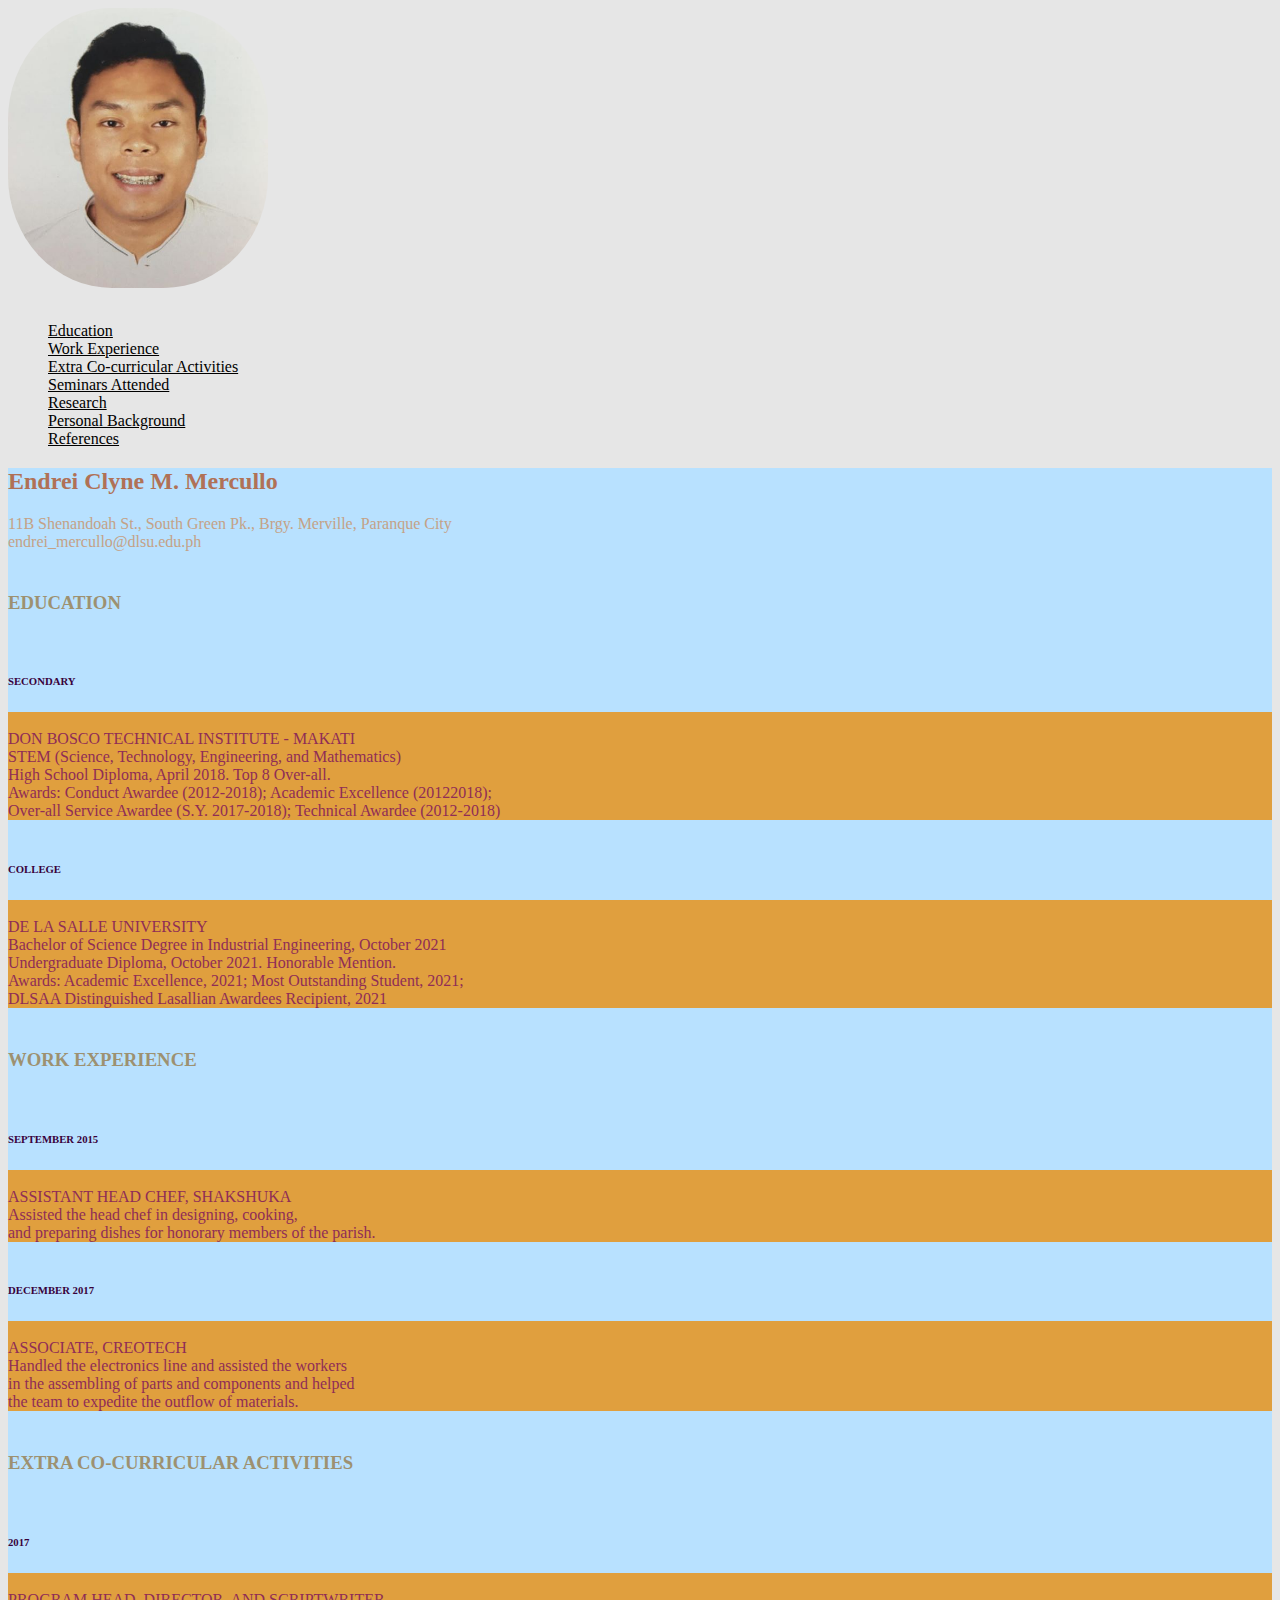
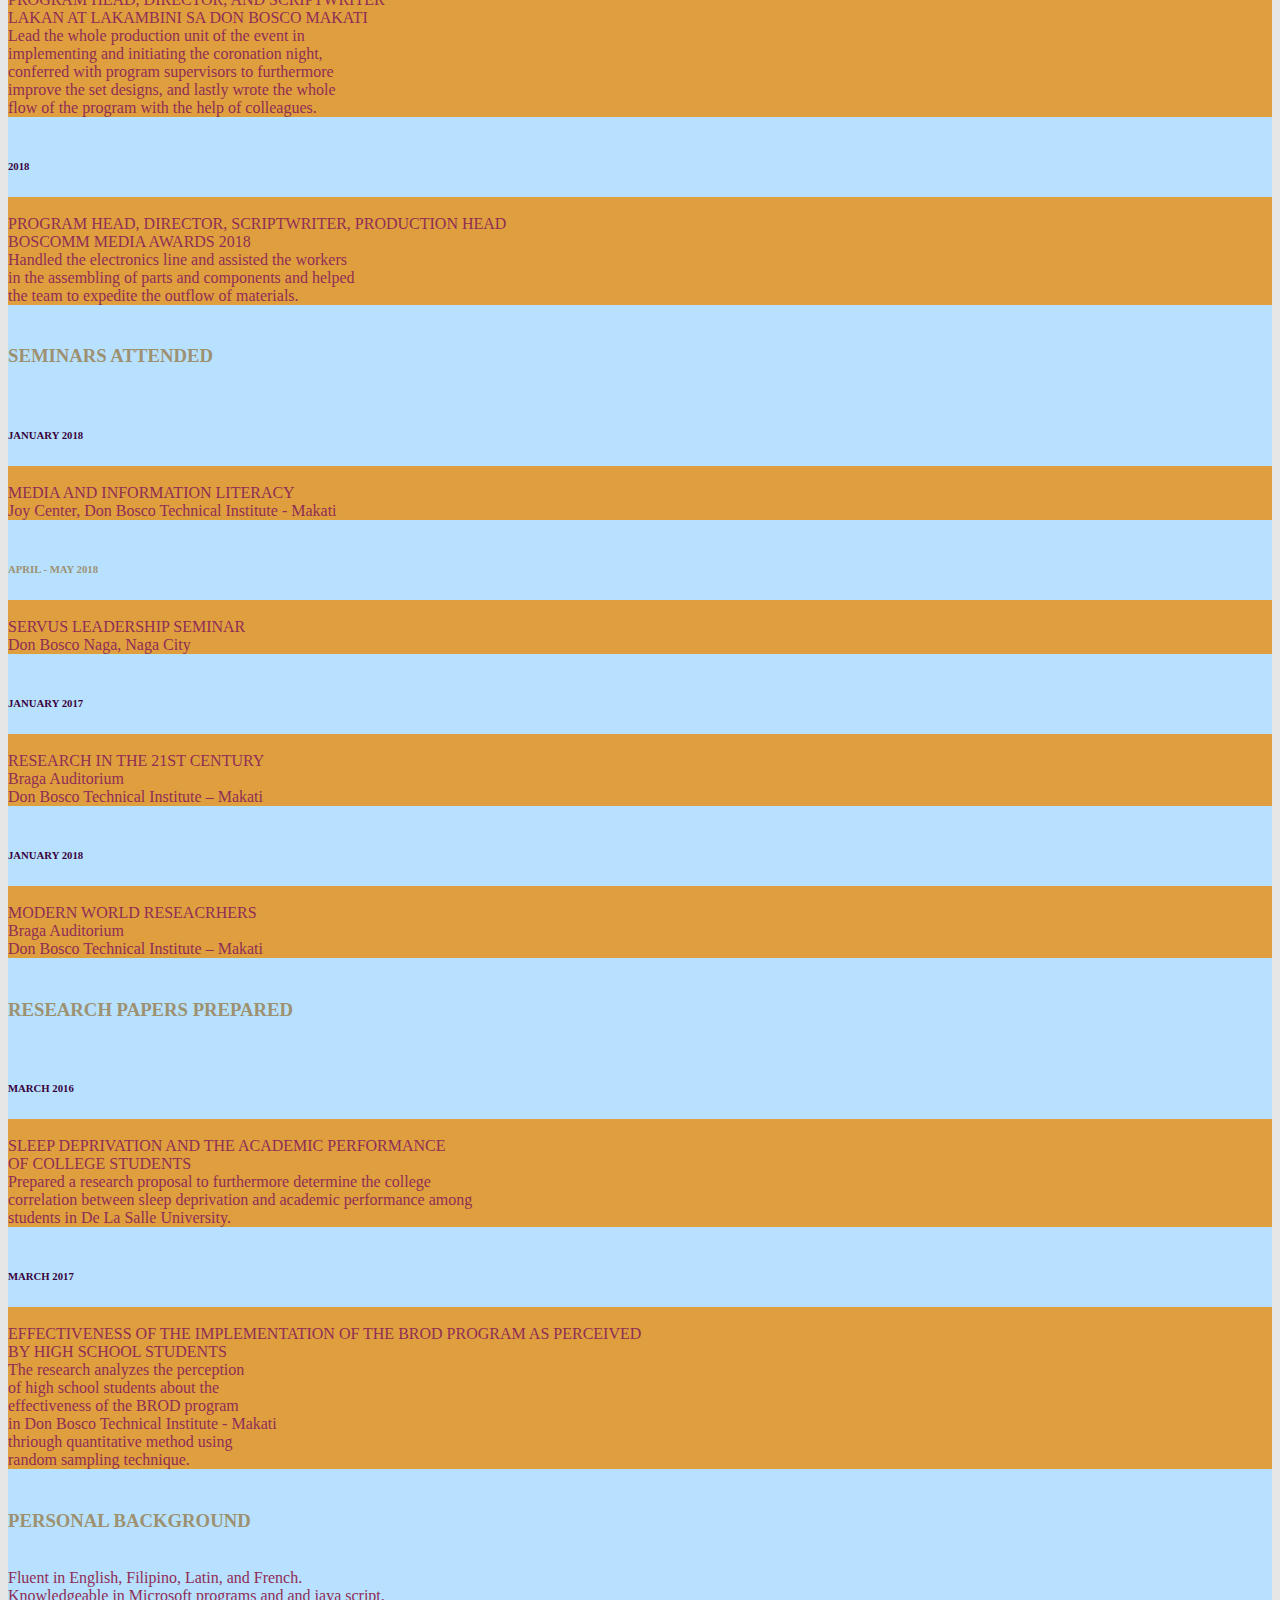
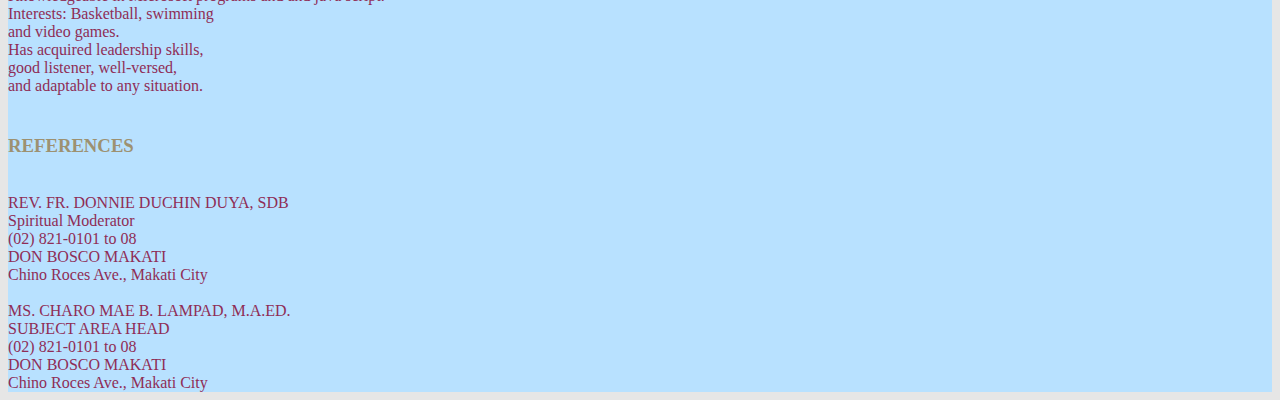
<file: index 1.html>
<html>
	<head>
		<title>Endrei Clyne M. Mercullo - Curriculum Vitae</title>
        <link rel="stylesheet" href="https://stackpath.bootstrapcdn.com/bootstrap/4.2.1/css/bootstrap.min.css" integrity="sha384-GJzZqFGwb1QTTN6wy59ffF1BuGJpLSa9DkKMp0DgiMDm4iYMj70gZWKYbI706tWS" crossorigin="anonymous">
        
        <link rel="stylesheet" href="style.css">
	</head>
	
    <body>
        
            <div class= "row">
                <div class="col+4">
                    <a href="https://youtube.com">
                        <img class="pic" src="me.jpg" width="260" height="280">
                    </a>
                    
                    
                    <ul>
                        <br>
                        <a href="#educ">Education</a>
                        <br><a href="#work">Work Experience</a>
                        <br><a href="#co-curricular">Extra Co-curricular Activities</a>
                        <br><a href="#seminars attended">Seminars Attended</a>
                        <br><a href="#research papers prepared">Research</a>
                        <br><a href="#personal background">Personal Background</a>
                        <br><a href="#references">References</a>
                        
                    </ul>
                </div>
                
                <div class="col">
                    <h2>Endrei Clyne M. Mercullo</h2>
                    <h10>11B Shenandoah St., South Green Pk., 
                        Brgy. Merville, Paranque City
                    </h10>
                    <h10><br>endrei_mercullo@dlsu.edu.ph</h10>
                    
                    <section id="educ">
                        <h3><br>EDUCATION</h3>
                        <div class="row">
                            <div class="col sec">
                            <br><h6>SECONDARY</h6>
                            </div>
                            <div class="col des">
                            <br>
                                DON BOSCO TECHNICAL INSTITUTE - MAKATI
                            <br>
                                STEM (Science, Technology, Engineering, and Mathematics)
                            <br>
                                High School Diploma, April 2018. Top 8 Over-all.
                            <br>    
                                Awards: Conduct Awardee (2012-2018); Academic Excellence (20122018); 
                            <br>   
                                Over-all Service Awardee (S.Y. 2017-2018); Technical Awardee (2012-2018)
                            </div>
                        </div>
                        <div class="row">
                            <div class="col sec">
                                <br><h6>COLLEGE</h6>
                            </div>
                            <div class="col des">
                            <br>
                                DE LA SALLE UNIVERSITY
                            <br>
                                Bachelor of Science Degree in Industrial Engineering, October 2021
                            <br>
                                Undergraduate Diploma, October 2021. Honorable Mention. 
                            <br>    
                                Awards: Academic Excellence, 2021; Most Outstanding Student, 2021;
                            <br>   
                                DLSAA Distinguished Lasallian Awardees Recipient, 2021
                            </div>
                        </div>
                    </section>
                    <section id="work">
                        <h3><br>WORK EXPERIENCE</h3>
                        <div class="row">
                            <div class="col sec">
                            <br><h6>SEPTEMBER 2015</h6>
                            </div>
                            <div class="col des">
                            <br>
                                ASSISTANT HEAD CHEF, SHAKSHUKA
                            <br>
                                Assisted the head chef in designing, cooking, 
                            <br>
                                and preparing dishes for honorary members of the parish.
                            </div>
                        </div>
                        <div class="row">
                            <div class="col sec">
                            <br><h6>DECEMBER 2017</h6>
                            </div>
                            <div class="col des">
                            <br>
                                ASSOCIATE, CREOTECH
                            <br>
                                Handled the electronics line and assisted the workers 
                            <br>
                                in the assembling of parts and components and helped  
                            <br>    
                                the team to expedite the outflow of materials.
                            </div>
                        </div>
                    </section>
                    <section id="co-curricular">
                        <h3><br>EXTRA CO-CURRICULAR ACTIVITIES</h3>
                        <div class="row">
                            <div class="col sec">
                            <br><h6>2017</h6>
                            </div>
                            <div class="col des">
                            <br>
                                PROGRAM HEAD, DIRECTOR, AND SCRIPTWRITER
                            <br>    
                                LAKAN AT LAKAMBINI SA DON BOSCO MAKATI
                            <br>
                                Lead the whole production unit of the event in  
                            <br>
                                implementing and initiating the coronation night, 
                            <br>
                                conferred with program supervisors to furthermore 
                            <br>
                                improve the set designs, and lastly wrote the whole 
                            <br>
                                flow of the program with the help of colleagues.
                            </div>
                        </div>
                        <div class="row">
                            <div class="col sec">
                            <br><h6>2018</h6>
                            </div>
                            <div class="col des">
                            <br>
                                PROGRAM HEAD, DIRECTOR, SCRIPTWRITER, PRODUCTION HEAD
                            <br>
                                BOSCOMM MEDIA AWARDS 2018
                            <br>
                                Handled the electronics line and assisted the workers 
                            <br>
                                in the assembling of parts and components and helped  
                            <br>    
                                the team to expedite the outflow of materials.
                            </div>
                        </div>
                    </section>
                    <section id="seminars attended">
                        <h3><br>SEMINARS ATTENDED</h3>
                        <div class="row">
                            <div class="col sec">
                            <br><h6>JANUARY 2018</h6>
                            </div>
                            <div class="col des">
                            <br>
                                MEDIA AND INFORMATION LITERACY 
                            <br>    
                               Joy Center, Don Bosco Technical Institute - Makati
                            </div>
                        </div>
                        <div class="row">
                            <div class="col">
                            <br><h6>APRIL - MAY 2018</h6>
                            </div>
                            <div class="col des">
                            <br>
                                SERVUS LEADERSHIP SEMINAR
                            <br>
                                Don Bosco Naga, Naga City
                            </div>
                        </div>
                        <div class="row">
                            <div class="col sec">
                            <br><h6>JANUARY 2017</h6>
                            </div>
                            <div class="col des">
                            <br>
                                RESEARCH IN THE 21ST CENTURY
                            <br>
                                Braga Auditorium 
                            <br>
                                Don Bosco Technical Institute – Makati
                            </div>
                        </div>
                        <div class="row">
                            <div class="col sec">
                            <br><H6>JANUARY 2018</H6>
                            </div>
                            <div class="col des">
                            <br>
                                MODERN WORLD RESEACRHERS
                            <br>
                                Braga Auditorium 
                            <br>
                                Don Bosco Technical Institute – Makati
                            </div>
                        </div>
                    </section>
                    <section id="research papers prepared">
                        <h3><br>RESEARCH PAPERS PREPARED</h3>
                        <div class="row">
                            <div class="col sec">
                            <br><h6>MARCH 2016</h6>
                            </div>
                            <div class="col des">
                            <br>
                                SLEEP DEPRIVATION AND THE ACADEMIC PERFORMANCE 
                            <br>
                                OF COLLEGE STUDENTS
                            <br>
                                Prepared a research proposal to furthermore determine the  college 
                            <br>    
                                correlation between sleep deprivation and academic performance among
                            <br>   
                                students in De La Salle University.
                            </div>
                        </div>
                        <div class="row">
                            <div class="col sec">
                            <br><h6>MARCH 2017</h6>
                            </div>
                            <div class="col des">
                            <br>
                                EFFECTIVENESS OF THE IMPLEMENTATION OF THE BROD PROGRAM AS PERCEIVED
                            <br>
                                BY HIGH SCHOOL STUDENTS
                            <br>    
                                The research analyzes the perception
                            <br>   
                                of high school students about the
                            <br>
                                effectiveness of the BROD program 
                            <br> 
                                in Don Bosco Technical Institute - Makati
                            <br>
                                thriough quantitative method using
                            <br>
                                random sampling technique.
                            </div>
                        </div>
                    </section>
                    <section id="personal background">
                        <h3><br>PERSONAL BACKGROUND</h3>
                        <div class="row">
                            <div class="col add">
                            <br>
                                Fluent in English, Filipino, Latin, and French.    
                            <br>
                                Knowledgeable in Microsoft programs and and java script.
                            <br>
                                Interests: Basketball, swimming 
                            <br>    
                                and video games.
                            <br>   
                                Has acquired leadership skills,
                            <br>
                                good listener, well-versed,
                            <br>
                                and adaptable to any situation.
                            </div>
                        </div>
                    </section>
                    <section id="references">
                        <h3><br>REFERENCES</h3>
                        <div class="row">
                            <div class="col add">
                            <br>
                                REV. FR. DONNIE DUCHIN DUYA, SDB    
                            <br>
                                Spiritual Moderator
                            <br>
                                (02) 821-0101 to 08 
                            <br>    
                                DON BOSCO MAKATI
                            <br>   
                                Chino Roces Ave., Makati City
                            </div>
                        </div>
                    </section>
                    <section id="references">
                        <div class="row">
                            <div class="col add">
                            <br>
                                MS. CHARO MAE B. LAMPAD, M.A.ED.    
                            <br>
                                SUBJECT AREA HEAD
                            <br>
                                (02) 821-0101 to 08 
                            <br>    
                                DON BOSCO MAKATI
                            <br>   
                                Chino Roces Ave., Makati City
                            </div>
                        </div>
                    </section>
                </div>
            </div>
	</body>
</html>
</file>
<file: style.css>
h2 {
    color: #B07156;
}
h10{
    color: #c4a287;
}
a{
    color: #000000;
}
.pic{
    border-radius: 40%;
}
body{
    background-color: #E6E6E6;
}
.col{
    background-color: #B8E1FF;
    color: #9d9171;
}
.sec{
    color: #38023B;
}
.des{
    color: #8F2d56;
    background-color: #e09f3E;
}
.add{
    color: #8F2d56;
}
</file>
